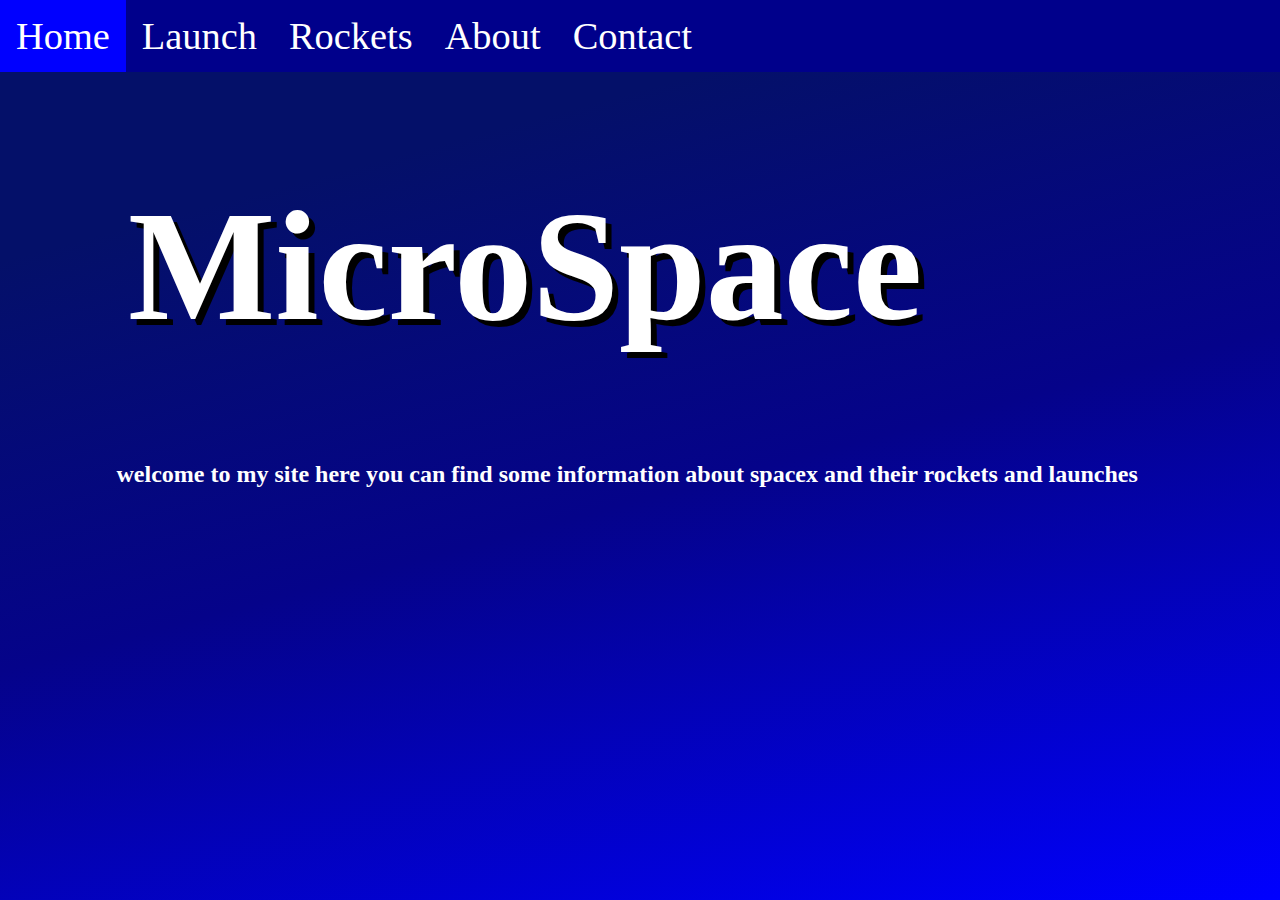
<file: index.html>
<html lang="en">
<head>
    <meta charset="UTF-8">
    <meta name="viewport" content="width=device-width, initial-scale=1">
    <meta name="description" content="this is a website for space entusiasts
     and a place where you can find information about spaceX">
     <meta name="author" content="Christian tysse">
    <link rel="stylesheet" type="text/css" href="css/main.css">
    <link rel="stylesheet" type="text/css" href="css/media.css">
    <title>Home</title>
    
</head>
<body>
    <div class="navigationBar">
    <a href="index.html">Home</a> 
    <a href="launch.html">Launch</a> 
    <a href="rockets.html">Rockets</a>
    <a href="about.html">About</a> 
    <a href="contact.html">Contact</a>
     </div>

    <!---content-->
    <div class="microSpace">
        <h1>MicroSpace</h1>
    </div>
        <h2 id="welcome">welcome to my site here you can find some information about spacex and their rockets and launches</h2>
</body>
</html>
</file>
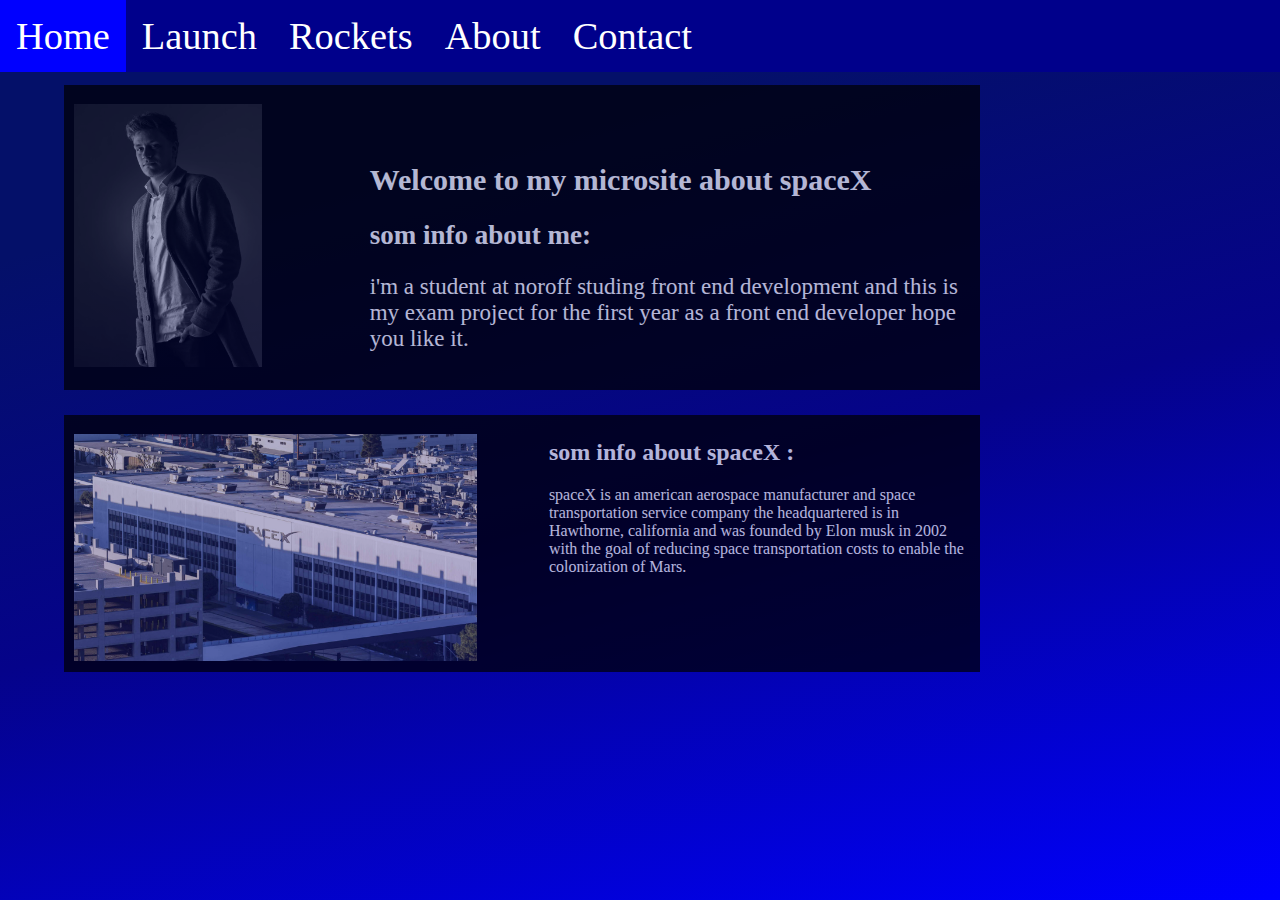
<file: about.html>
<html lang="en">
<head>
    <meta charset="UTF-8">
    <meta name="viewport" content="width=device-width, initial-scale=1.0">
    <meta name="description" content="here is some information about me and spaceX">
    <title>About</title>
    <link rel="stylesheet" type="text/css" href="css/main.css">
    <link rel="stylesheet" type="text/css" href="css/about.css">
    <link rel="stylesheet" type="text/css" href="css/media.css">
</head>
<body>
     <div class="navigationBar">
         <a href="index.html">Home</a>
         <a href="launch.html">Launch</a>
         <a href="rockets.html">Rockets</a>
         <a href="about.html">About</a>
         <a href="contact.html">Contact</a>
     </div>

     <div class="column-about">
     <div id="imgMe">
         <img id="me" src="img/me.jpg" alt="image of me">
     </div>
         <div class="info-content">
             <h1>Welcome to my microsite about spaceX</h1>
             <h2>som info about me:</h2>
             <p>i'm a student at noroff studing front end development and this is my exam project for the first year
                 as a front end developer hope you like it.
             </p>
         </div>
         
     </div>

     <div class="column-about2">
         <div id="imgSpaceX">
             <img id="spaceX" src="img/spacex.jpg" alt="spaceX headquartered">
         </div>
         <div class="info-content-spaceX">
             <h2>som info about spaceX :</h2>
             <p>spaceX is an american aerospace manufacturer and space transportation service company
                 the headquartered is in Hawthorne, california and was founded by Elon musk in 2002 with the goal of reducing
                 space transportation costs to enable the colonization of Mars.
             </p>
         </div>

     </div>
</body>
</html>
</file>
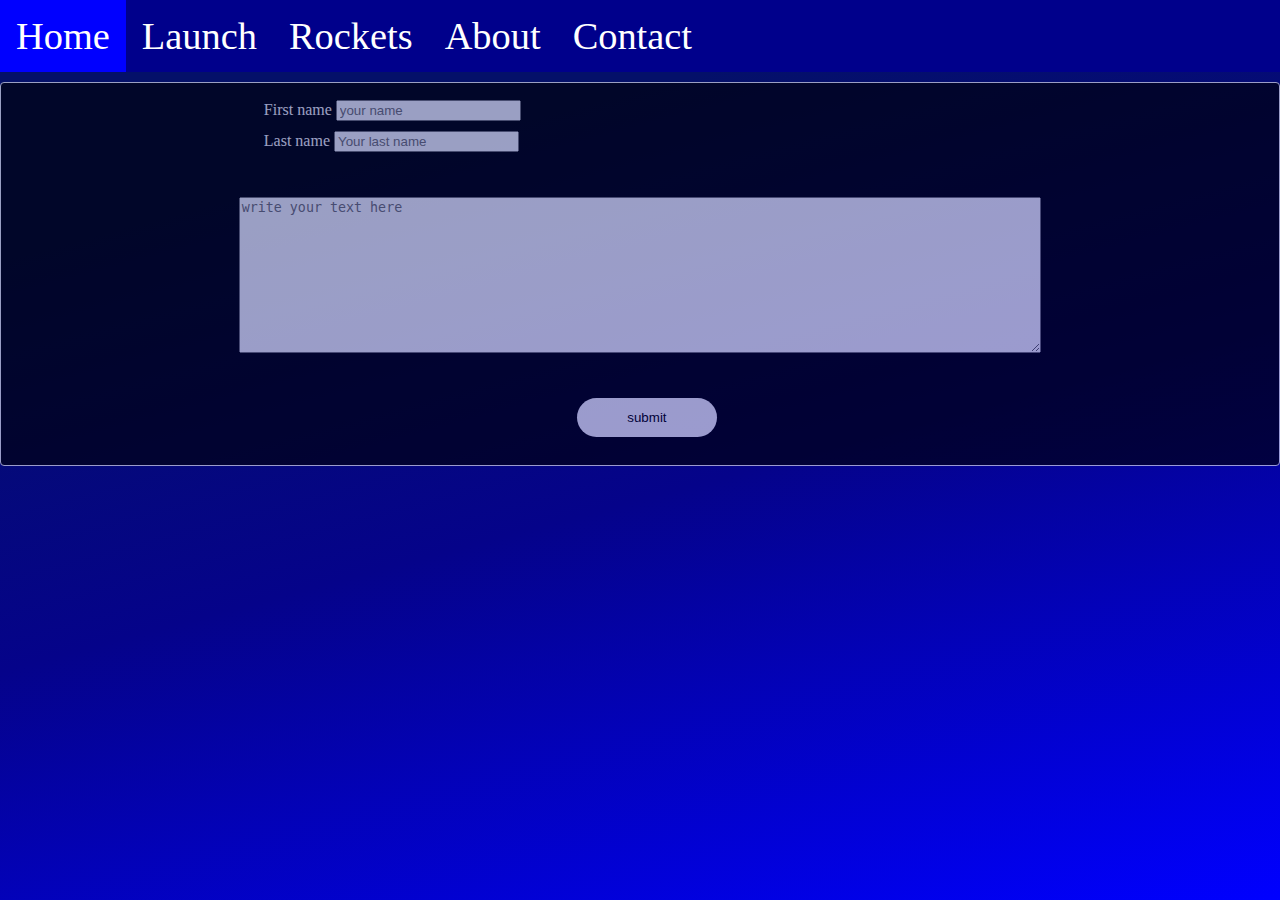
<file: contact.html>
<html lang="en">
<head>
    <meta charset="UTF-8">
    <meta name="viewport" content="width=device-width, initial-scale=1.0">
    <meta name="description" content="here you can contact us">
    <title>Contact</title>
    <link rel="stylesheet" type="text/css" href="css/main.css">
    <link rel="stylesheet" type="text/css" href="css/contact.css">
    <link rel="stylesheet" type="text/css" href="css/media.css">
</head>
<body>
     <div class="navigationBar">
         <a href="index.html">Home</a>
         <a href="launch.html">Launch</a>
         <a href="rockets.html">Rockets</a>
         <a href="about.html">About</a>
         <a href="contact.html">Contact</a>
     </div>
     <div class="container">
         <div class="form">
             <form action="">
                 <div class="fname">
                     <label for="Fname">First name</label>
                     <input type="text" id="Fname" name="FirstName" placeholder="your name"></div>
                 <div class="Lname">
                     <label for="Lname">Last name</label>
                     <input type="text" id="Lname" name="LastName" placeholder="Your last name">
                 </div>
                 
                 
                 <div class="subject">
                     <textarea name="subject" id="subject" placeholder="write your text here" cols="30"
                         rows="10"></textarea></div>
                

                     <input class="submit" type="submit" value="submit">
             </form>
         </div>
         
     </div>
</body>
</html>
</file>
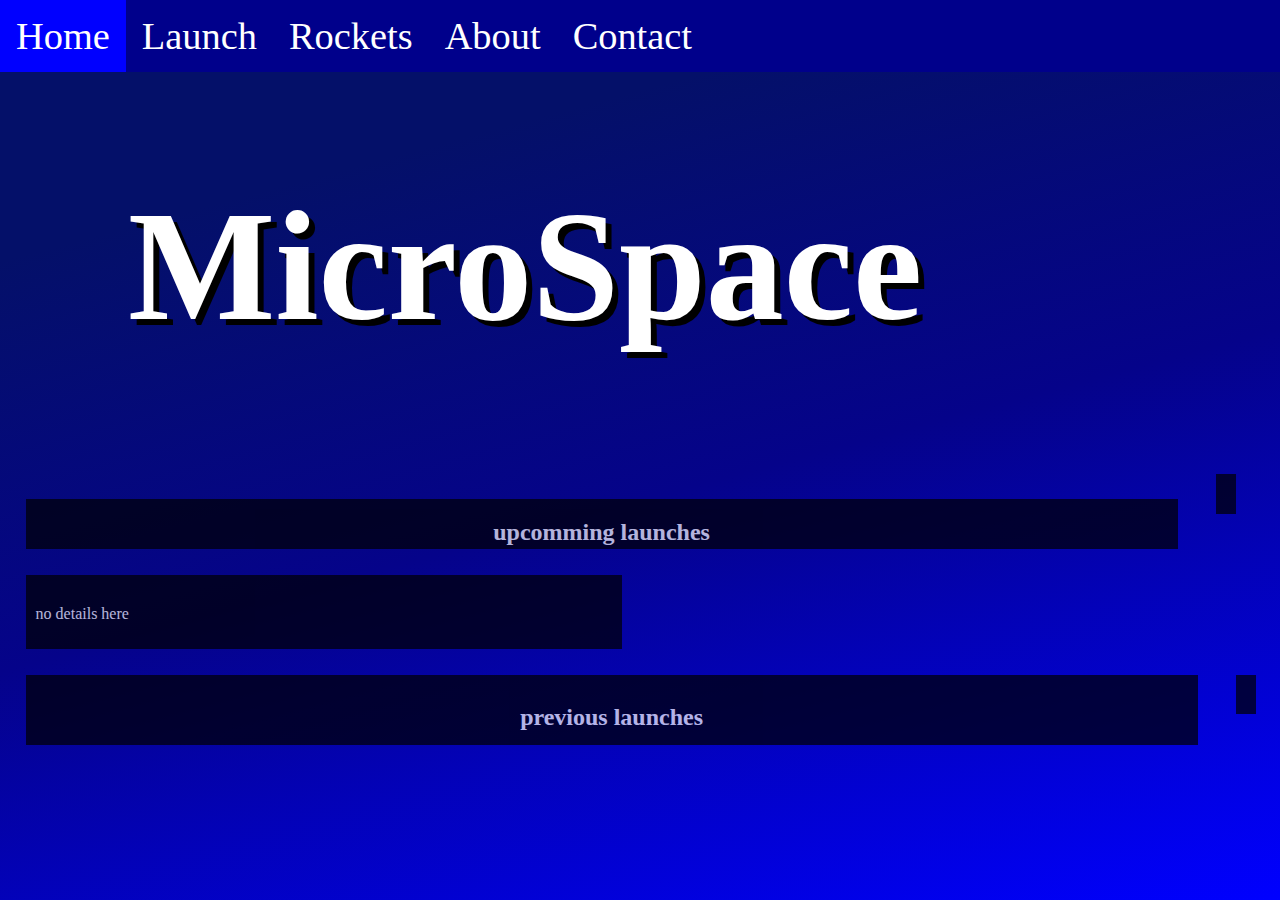
<file: launch.html>
<html lang="en">
<head>
    <meta charset="UTF-8">
    <meta name="viewport" content="width=device-width, initial-scale=1.0">
    <meta name="description" content="here is a list of the upcoming launches and the previous"> 
    <link rel="stylesheet" type="text/css" href="css/main.css">
    <link rel="stylesheet" type="text/css" href="css/launch.css">
    <link rel="stylesheet" type="text/css" href="css/media.css">
    <title>Launch</title>
</head>
<body>
    <div class="navigationbar">
        <a href="index.html">Home</a>
        <a href="launch.html">Launch</a>
        <a href="rockets.html">Rockets</a>
        <a href="about.html">About</a>
        <a href="contact.html">Contact</a>
    </div>
    
     <div class="microSpace">
         <h1>MicroSpace</h1>
     </div>
     <div class="column-up">
         <h2>upcomming launches</h2>
     </div>
     
     <div class="column-coming">
         <div class="mission">
             <h2 id="mission1"></h2>
             <p id="mission_LD"></p>
             <p id="mission_dt1"></p>
         </div>
     </div>
     <div class="column-coming2">
         <div class="mission">
             <h2 id="mission2"></h2>
             <p id="">no details here</p>
             
         </div>
     </div>
     <div class="column-pr">
         <h2>previous launches</h2>
     </div>
      <div class="column-previous">
          <div class="previous">
              <h2 id="previous_name"></h2>
              <p id="previous_number"></p>
              <p id="previous_dt"></p>
          </div>
      </div>
      

    <script src="js/missions.js"></script>
</body>
</html>
</file>
<file: css/main.css>
body {
    margin: 0;
    height: 100%;
    font-family:'Calibri';
    background: rgb(0, 0, 0);
    background: linear-gradient(345deg, rgba(0, 0, 0, 0.8578781854538691) 0%, rgba(0, 0, 255, 1) 0%, rgba(5, 3, 138, 1) 46%, rgba(4, 16, 105, 1) 79%);
}
/*navigation bar */
.navigationBar {
    overflow: hidden;
    background-color: darkblue;
}

.navigationBar a {
    float: left;
    display: block;
    color: white;
    text-align: center;
    padding: 14px 16px;
    text-decoration: none;
    font-size: 3vw;
}

.navigationBar a:hover {
    background-color: blue;
    color: rgb(255, 255, 255);
}
/*content*/
.MicroSpace {
    width: 50%;
    margin-left: 28%;
    margin-top: 1%;
    font-size: 57;
    font-weight: 50%;
}

.MicroSpace h1 {
    color: white;
    text-shadow: 6px 6px black;
}
#welcome {
    color: white;
    width: 50%;
    text-align: center;
    margin-left: 23%;
}
</file>
<file: css/media.css>
@media only screen and (min-width: 320px) {
    /*main*/
    .MicroSpace {
        margin-left: 3%;
        font-size: 29px;
    }

    

    #welcome {
        width: 84%;
        margin-left: 7%;
    }

     /*rockets*/

    .column-rockets {
        width: 85%;
        height: 470px;
    }

    /*about*/

    .column-about {
        width: 80%;
        height: 300px;
    }

    .info-content {
        width: 61%;
        margin-top: -58%;
    }

    .column-about2 {
        width: 80%;
        height: 380px;

    }

    .info-content-spaceX {
        width: 98%;
        margin-top: 7%;
    }

    #spaceX {
        width: 100%;
    }


}

@media only screen and (min-width: 360px){

    /*index*/
    
    .MicroSpace {
        width: 70%;
        margin-left: 15%;
        font-size: 22px;
    }
    

    /*rockets*/

    .column-rockets {
        width: 85%;
        height: 470px;
    }

    /*about*/

    .column-about {
        width: 80%;
        height: 300px;
        
    }

    .column-about2 {
        width: 70%;
        height: 385px;
        
    }

    .info-content-spaceX {
        width: 98%;
        margin-top: 7%;
    }

    #spaceX{
        width: 100%;
    }

}

@media only screen and (min-width: 375px) {

    .MicroSpace {
        margin-left: 3%;
        font-size: 26px;
    }
    
    .column-about2 {
        width: 70%;
        height: 395px;

    }
    

}

@media only screen and (min-width: 411px) {

    .MicroSpace {
        margin-left: 5%;
        font-size: 35px;
    }
    

    /*rockets*/
    .column-rockets {
        width: 85%;
        height: 495px;
    }
    /*about*/
    .column-about2 {
        width: 70%;
        height: 400px;
    }

    /*contact*/

    .fname, .Lname{
        margin-left: 20%;
    }
    

}
@media only screen and (min-width: 600px) {

    /*index*/
    .MicroSpace{
        margin-left: 18%;
    }

    .column-coming2 {
        float: left;
    }

    /*rockets*/
    .column-rockets {
        width: 85%;
        height: 570px;
    }

    /*about*/
    .info-content {
        width: 61%;
        margin-top: -45%;
    }   

    .column-about2 {
        width: 70%;
        height: 455px;
    }
}

@media only screen and (min-width: 768px) {

    .MicroSpace {
        margin-left: 16%;
        font-size: 55px;
    }
    

    /*rockets*/

    .column-rockets {
        width: 36%;
        height: 500px
    }

    /*about*/

    .column-about {
        width: 90%;
        
    }

    .column-about2 {
        width: 90%;
        height: 237px;
    }

    #me {
        width: 30%;
        margin-top: 1%;
    }

    .info-content {
        float: right;
        width: 53%;
        margin-top: -43%;
        font-size: 23px;
        
    }
    .info-content h1 {
        font-size: 30px;
    }
    .info-content h2 {
        font-size: 27px;
    }

    .info-content-spaceX {
        width: 47%;
        margin-top: -27%;
    }

    #spaceX {
        width: 50%;
    }


}

@media only screen and (min-width: 1024px) {

    .MicroSpace {
        margin-left: 10%;
        font-size: 78px;
    }

    
    
    /*launch*/

    .column-coming {
        height: auto;
    }

    .column-up {
        width: 90%;
        height: 50px;
        margin-left: 2%;
        margin-top: 3%;
    }

    .column-previous {
        height: auto;
    }
    /*about*/

    .column-about {
        width: 70%;
        height: 285px;
    }
    
    .column-about2 {
        width: 70%;
        height: 237px;
    }
    #me {
        width: 27%;
    }
    .info-content {
        margin-top: -40%;
    }

    .info-content-spaceX {
        width: 47%;
        margin-top: -27%;
    }
    #spaceX {
        width: 50%;
    }


}

@media only screen and (min-width: 1280px) {

    .MicroSpace {
        margin-left: 10%;
        font-size: 78px;
    }

    
    /*rocket*/
    .column-rockets {
        width: 36%;
        height: 570px;
    }

    /*about*/

    .column-about {
        width: 70%;
        height: 285px;
    }

    .info-content {
        width: 67%;
        margin-top: -25%;
    }

    #me {
        width: 21%;
        margin-top: 1%;
    }

    .column-about2 {
        width: 70%;
        height: 237px;
    }

    #spaceX {
        width: 45%;
    }

    

}

@media only screen and (min-width: 1440px) {
    /*home*/
    .MicroSpace {
        margin-left: 23%;
        font-size: 78px;
        margin-top: -52px
    }

    
    

    /*rocket*/
    .column-rockets {
       width: 36%;
       height: 570px;
    }
    /*about*/
    .column-about {
        width: 70%;
        height: 300px;

    }
    
    #me {
        width: 20%;
    }
    .info-content{
        width: 71%;
        margin-top: -26%;
        font-size: 25px;
    }
    .info-content h1 {
        width: 105%;
        margin-top: -1%;
        font-size: 29px;
    }
    .info-content h2 {
        width: 105%;
        margin-top: -1%;
        font-size: 29px;
    }

    .column-about2 {
        width: 70%;
        height: 375px;

    }

    .info-content-spaceX {
        width: 48%;
        margin-top: -20%;

    }
    .info-content-spaceX p {
        font-size: 21px;

    }

    #spaceX {
        width: 50%;
    }


}
</file>
<file: css/about.css>
.column-about {
    float: left;
    width: 40%;
    padding: 10px;
    height: 340px;
    background-color: black;
    opacity: 70%;
    margin: 1%;
    margin-left: 5%;
    color: white;
}
.column-about2 {
    float: left;
    width: 70%;
    padding: 10px;
    height: 400px;
    background-color: black;
    opacity: 70%;
    margin: 1%;
    margin-left: 5%;
    color: white;
}
.info-content{
    float: right;
    width: 53%;
    margin-top: -48%;
}

#me {
    width: 37%;
    margin-top: 1%;
}

.info-content h1 {
    font-size: large;
}

.info-content h2 {
    font-size: medium;
}

.info-content-spaceX {
        float: right;
        width: 44%;
        margin-top: -31%;
}

#spaceX {
    width: 54%;
    margin-top: 1%;
    
}
</file>
<file: css/contact.css>
.form{
    width: auto;
    padding: 12px;
    border: 1px solid white;
    border-radius: 4px;
    background-color: black;
    margin-top: 10px;
    margin-bottom: 16px;
    color: white;
    opacity: 60%;
    
}
.fname, .Lname{
    margin-bottom: 10px;
    margin-top: 5px;
    margin-left: 40%;
}
.subject, textarea{
    margin: 2%;
    margin-left: 10%;
    width: 80%;
}
.submit{
    background-color: white;
    color: black;
    padding: 12px 50px;
    border: none;
    border-radius: 25px;
    cursor: pointer;
    margin-left: 45%;
}
</file>
<file: css/launch.css>
/*content*/
.MicroSpace {
    width: 50%;
    margin-left: 28%;
    margin-top: 1%;
    font-size: 57;
    font-weight: 50%;
}

.MicroSpace h1 {
    color: white;
    text-shadow: 6px 6px black;
}

/* missions*/

.column-coming {
    float: left;
    width: auto;
    padding: 10px;
    height: auto;
    background-color: black;
    opacity: 70%;
    margin: 1%;
    margin-left: 2%;
    color: white;
}
.column-coming2 {
    float: left;
    width: 45%;
    padding: 10px;
    height: auto;
    background-color: black;
    opacity: 70%;
    margin: 1%;
    margin-left: 2%;
    color: white;
}

.column-previous {
    float: left;
    width: auto;
    padding: 10px;
    height: auto;
    background-color: black;
    opacity: 70%;
    margin: 1%;
    margin-left: 2%;
    color: white;
}
.column-up {
    float: left;
    width: 90%;
    background-color: black;
    opacity: 70%;
    margin: 1%;
    margin-left: 2%;
    color: white;
    text-align: center;
}
.column-pr {
    float: left;
    width: 90%;
    padding: 10px;
    height: 50px;
    background-color: black;
    opacity: 70%;
    margin: 1%;
    margin-left: 2%;
    color: white;
    text-align: center;
}
</file>
